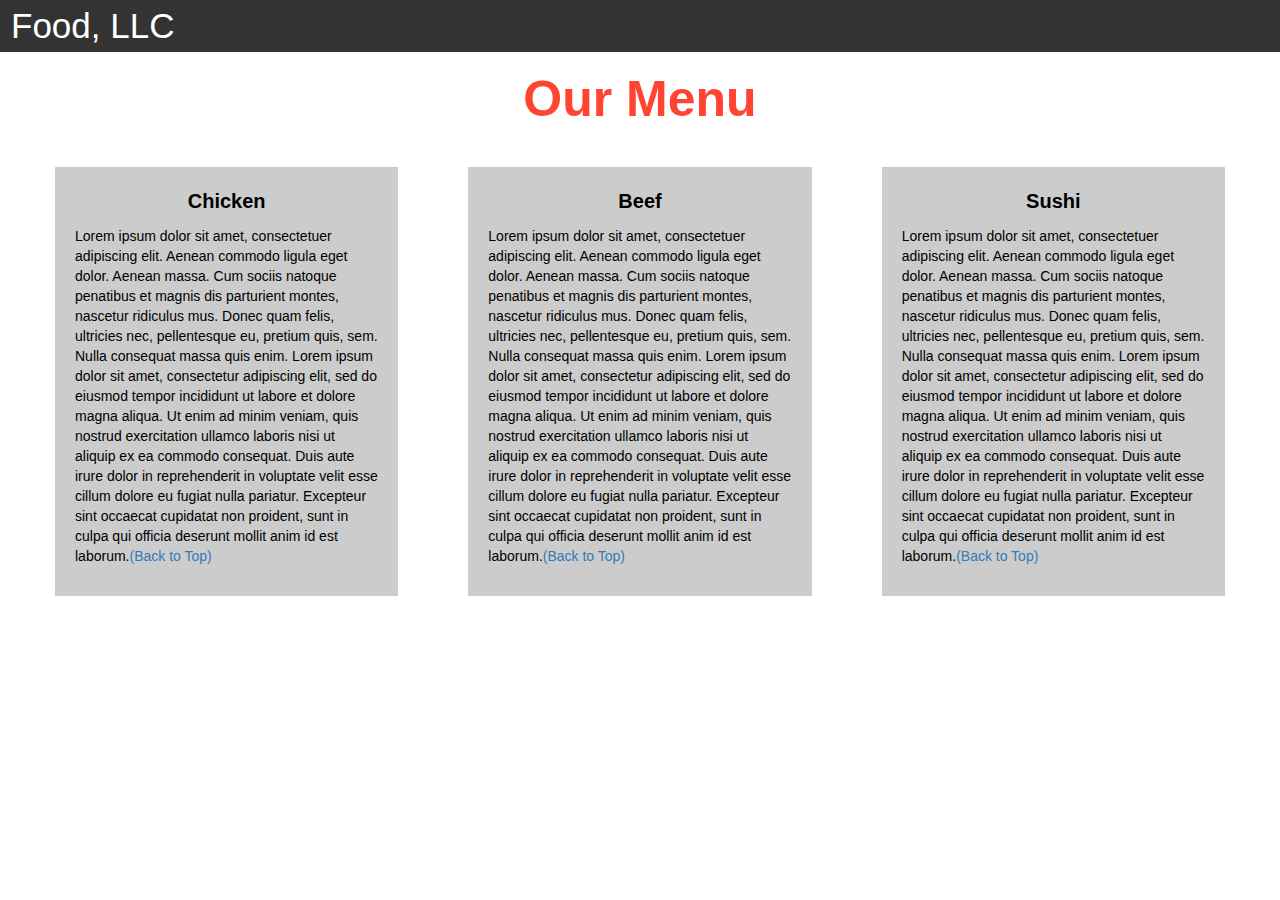
<file: module-3/index.html>
<!DOCTYPE html>
<html>
<head>

<title>Module 3</title>

  <meta name="viewport" content="width=device-width, initial-scale=1">
  <link rel="stylesheet" href="https://maxcdn.bootstrapcdn.com/bootstrap/3.3.7/css/bootstrap.min.css">
  <script src="https://ajax.googleapis.com/ajax/libs/jquery/3.3.1/jquery.min.js"></script>
  <script src="https://maxcdn.bootstrapcdn.com/bootstrap/3.3.7/js/bootstrap.min.js"></script>

</head>

<meta name="viewport" content="width=device-width, initial-scale=1">
<link rel="stylesheet" type="text/css" href="style.css">



<body>


<nav class="navbar" id="top">
  <div class="container-fluid">

    <div class="navbar-header">
      <button type="button" class="navbar-toggle" data-toggle="collapse" data-target="#myNavbar">
        <span class="icon-bar"></span>
        <span class="icon-bar"></span>
        <span class="icon-bar"></span> 
      </button>
      <a class="navbar-brand" href="#">Food, LLC</a>
    </div>

    <div class="collapse" id="myNavbar">
      <ul class="nav navbar-nav visible-xs">
        <li><a class="menu-item" href="#">Chicken</a></li>
        <li><a class="menu-item" href="#">Beef</a></li> 
        <li><a class="menu-item" href="#">Sushi</a></li> 
      </ul>
    </div>

  </div>
</nav>

<h1 class="main-title">Our Menu</h1>



<div class="row">

  <div class="col-lg-4 col-md-6 col-sm-12">
    <div class="content-box">
      <p class="item-name">Chicken</p>
      <p>Lorem ipsum dolor sit amet, consectetuer adipiscing elit. Aenean commodo ligula eget dolor. Aenean massa. Cum sociis natoque penatibus et magnis dis parturient montes, nascetur ridiculus mus. Donec quam felis, ultricies nec, pellentesque eu, pretium quis, sem. Nulla consequat massa quis enim. Lorem ipsum dolor sit amet, consectetur adipiscing elit, sed do eiusmod tempor incididunt ut labore et dolore magna aliqua. Ut enim ad minim veniam, quis nostrud exercitation ullamco laboris nisi ut aliquip ex ea commodo consequat. Duis aute irure dolor in reprehenderit in voluptate velit esse cillum dolore eu fugiat nulla pariatur. Excepteur sint occaecat cupidatat non proident, sunt in culpa qui officia deserunt mollit anim id est laborum.<a href="#top">(Back to Top)</a></p>
    </div>
  </div>

  <div class="col-lg-4 col-md-6 col-sm-12">
    <div class="content-box">
      <p class="item-name">Beef</p>
      <p>Lorem ipsum dolor sit amet, consectetuer adipiscing elit. Aenean commodo ligula eget dolor. Aenean massa. Cum sociis natoque penatibus et magnis dis parturient montes, nascetur ridiculus mus. Donec quam felis, ultricies nec, pellentesque eu, pretium quis, sem. Nulla consequat massa quis enim. Lorem ipsum dolor sit amet, consectetur adipiscing elit, sed do eiusmod tempor incididunt ut labore et dolore magna aliqua. Ut enim ad minim veniam, quis nostrud exercitation ullamco laboris nisi ut aliquip ex ea commodo consequat. Duis aute irure dolor in reprehenderit in voluptate velit esse cillum dolore eu fugiat nulla pariatur. Excepteur sint occaecat cupidatat non proident, sunt in culpa qui officia deserunt mollit anim id est laborum.<a href="#top">(Back to Top)</a></p>
    </div>
  </div>


  <div class="col-lg-4 col-md-12 col-sm-12">
    <div class="content-box">
      <p class="item-name">Sushi</p>
      <p>Lorem ipsum dolor sit amet, consectetuer adipiscing elit. Aenean commodo ligula eget dolor. Aenean massa. Cum sociis natoque penatibus et magnis dis parturient montes, nascetur ridiculus mus. Donec quam felis, ultricies nec, pellentesque eu, pretium quis, sem. Nulla consequat massa quis enim. Lorem ipsum dolor sit amet, consectetur adipiscing elit, sed do eiusmod tempor incididunt ut labore et dolore magna aliqua. Ut enim ad minim veniam, quis nostrud exercitation ullamco laboris nisi ut aliquip ex ea commodo consequat. Duis aute irure dolor in reprehenderit in voluptate velit esse cillum dolore eu fugiat nulla pariatur. Excepteur sint occaecat cupidatat non proident, sunt in culpa qui officia deserunt mollit anim id est laborum.<a href="#top">(Back to Top)</a></p>
    </div>
  </div>

</div>


</body>
</html>
</file>
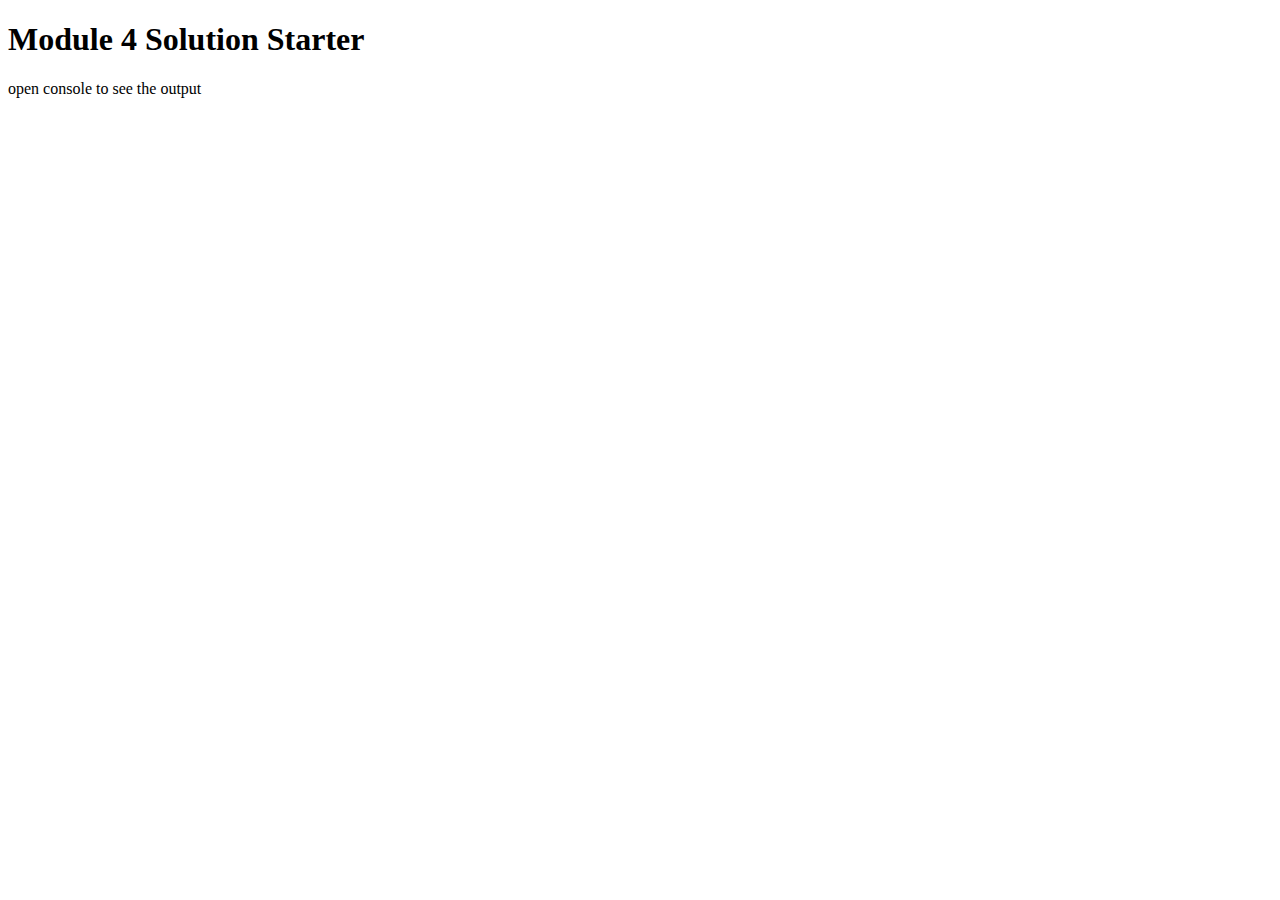
<file: module-4/index.html>
<!DOCTYPE html>
<html>
<head>
  <meta charset="utf-8">
  <title>Module 4 Solution Starter</title>
  <script src="script.js"></script>
</head>
<body>
  <h1>Module 4 Solution Starter</h1>
  <p>open console to see the output</p>
</body>
</html>
</file>
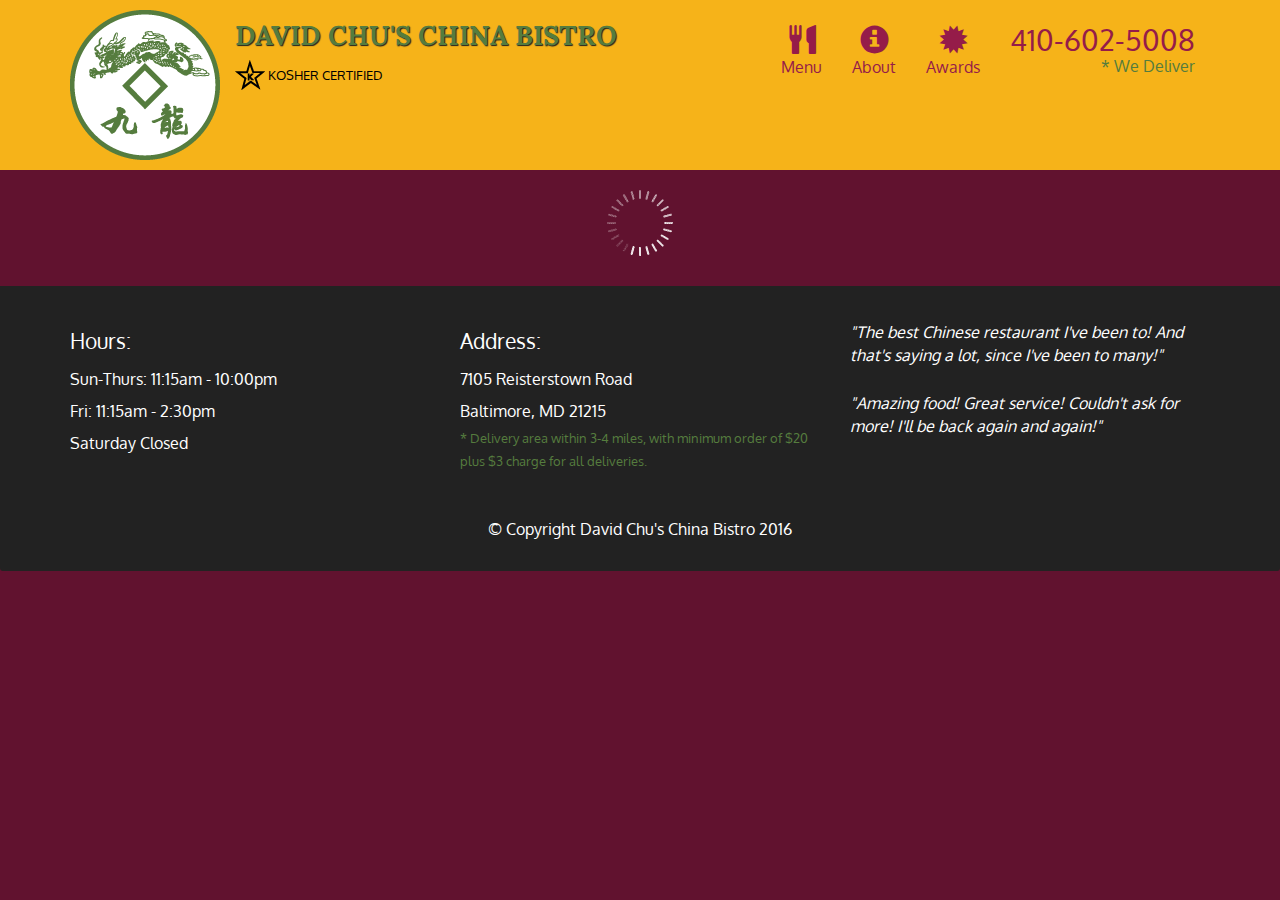
<file: module-5/index.html>
<!doctype html>
<html lang="en">
  <head>
    <meta charset="utf-8">
    <meta http-equiv="X-UA-Compatible" content="IE=edge">
    <meta name="viewport" content="width=device-width, initial-scale=1">
    <title>David Chu's China Bistro</title>
    <link rel="stylesheet" href="css/bootstrap.min.css">
    <link rel="stylesheet" href="css/styles.css">
    <link href='https://fonts.googleapis.com/css?family=Oxygen:400,300,700' rel='stylesheet' type='text/css'>
    <link href='https://fonts.googleapis.com/css?family=Lora' rel='stylesheet' type='text/css'>
  </head>
<body>
  <header>
    <nav id="header-nav" class="navbar navbar-default">
      <div class="container">
        <div class="navbar-header">
          <a href="index.html" class="pull-left visible-md visible-lg">
            <div id="logo-img" alt="Logo image"></div>
          </a>

          <div class="navbar-brand">
            <a href="index.html"><h1>David Chu's China Bistro</h1></a>
            <p>
              <img src="images/star-k-logo.png" alt="Kosher certification">
              <span>Kosher Certified</span>
            </p>
          </div>

          <button id="navbarToggle" type="button" class="navbar-toggle collapsed" data-toggle="collapse" data-target="#collapsable-nav" aria-expanded="false">
            <span class="sr-only">Toggle navigation</span>
            <span class="icon-bar"></span>
            <span class="icon-bar"></span>
            <span class="icon-bar"></span>
          </button>
        </div>
        
        <div id="collapsable-nav" class="collapse navbar-collapse">
           <ul id="nav-list" class="nav navbar-nav navbar-right">
            <li id="navHomeButton" class="visible-xs active">
              <a href="index.html">
                <span class="glyphicon glyphicon-home"></span> Home</a>
            </li>
            <li id="navMenuButton">
              <a href="#" onclick="$dc.loadMenuCategories();">
                <span class="glyphicon glyphicon-cutlery"></span><br class="hidden-xs"> Menu</a>
            </li>
            <li>
              <a href="#">
                <span class="glyphicon glyphicon-info-sign"></span><br class="hidden-xs"> About</a>
            </li>
            <li>
              <a href="#">
                <span class="glyphicon glyphicon-certificate"></span><br class="hidden-xs"> Awards</a>
            </li>
            <li id="phone" class="hidden-xs">
              <a href="tel:410-602-5008">
                <span>410-602-5008</span></a><div>* We Deliver</div>
            </li>
          </ul><!-- #nav-list -->
        </div><!-- .collapse .navbar-collapse -->
      </div><!-- .container -->
    </nav><!-- #header-nav -->
  </header>

  <div id="call-btn" class="visible-xs">
    <a class="btn" href="tel:410-602-5008">
    <span class="glyphicon glyphicon-earphone"></span>
    410-602-5008
    </a>
  </div>
  <div id="xs-deliver" class="text-center visible-xs">* We Deliver</div>

  <div id="main-content" class="container"></div>

  <footer class="panel-footer">
    <div class="container">
      <div class="row">
        <section id="hours" class="col-sm-4">
          <span>Hours:</span><br>
          Sun-Thurs: 11:15am - 10:00pm<br>
          Fri: 11:15am - 2:30pm<br>
          Saturday Closed
          <hr class="visible-xs">
        </section>
        <section id="address" class="col-sm-4">
          <span>Address:</span><br>
          7105 Reisterstown Road<br>
          Baltimore, MD 21215
          <p>* Delivery area within 3-4 miles, with minimum order of $20 plus $3 charge for all deliveries.</p>
          <hr class="visible-xs">
        </section>
        <section id="testimonials" class="col-sm-4">
          <p>"The best Chinese restaurant I've been to! And that's saying a lot, since I've been to many!"</p>
          <p>"Amazing food! Great service! Couldn't ask for more! I'll be back again and again!"</p>
        </section>
      </div>
      <div class="text-center">&copy; Copyright David Chu's China Bistro 2016</div>
    </div>
  </footer>

  <!-- jQuery (Bootstrap JS plugins depend on it) -->
  <script src="js/jquery-2.1.4.min.js"></script>
  <script src="js/bootstrap.min.js"></script>
  <script src="js/ajax-utils.js"></script>
  <script src="js/script.js"></script>
</body>
</html>
</file>
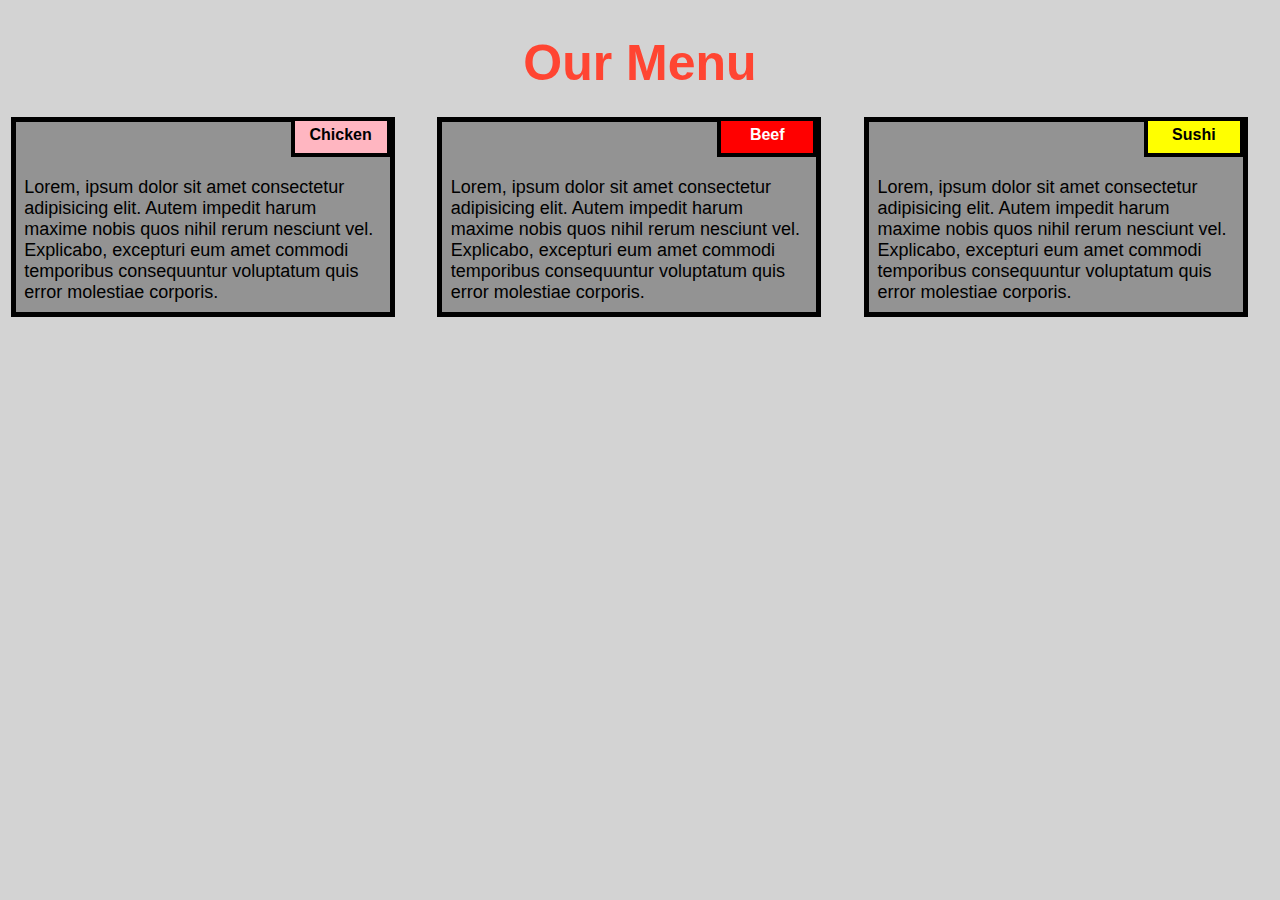
<file: Assignments/module-2/index.html>
<!DOCTYPE html>
<html lang="en">
<head>
  <meta charset="UTF-8">
  <meta http-equiv="X-UA-Compatible" content="IE=edge">
  <meta name="viewport" content="width=device-width, initial-scale=1.0">
  <link rel="stylesheet" type="text/css" href="style.css">
  <title>Responsive Layout</title>
  <style>
   
  </style>
</head>
<body>
  <h1>Our Menu</h1>
  <div class="col-lg-4 col-md-6 col-sm-12">
    <div class="box">
      <p class="first name1">Chicken</p>
      <p class="second">Lorem, ipsum dolor sit amet consectetur adipisicing elit. Autem impedit harum maxime nobis quos nihil rerum nesciunt vel. Explicabo, excepturi eum amet commodi temporibus consequuntur voluptatum quis error molestiae corporis.</p>
    </div>
  </div>
  
  <div class="col-lg-4 col-md-6 col-sm-12">
    <div class="box">
      <p class="first name2">Beef</p>
      <p class="second">Lorem, ipsum dolor sit amet consectetur adipisicing elit. Autem impedit harum maxime nobis quos nihil rerum nesciunt vel. Explicabo, excepturi eum amet commodi temporibus consequuntur voluptatum quis error molestiae corporis.</p>
    </div>
  </div>

  <div class="col-lg-4 col-md-6 col-sm-12">
    <div class="box">
      <p class="first name3">Sushi</p>
      <p class="second">Lorem, ipsum dolor sit amet consectetur adipisicing elit. Autem impedit harum maxime nobis quos nihil rerum nesciunt vel. Explicabo, excepturi eum amet commodi temporibus consequuntur voluptatum quis error molestiae corporis.</p>
    </div>
  </div>
</body>
</html>
</file>
<file: module-3/style.css>
.container-fluid{
	margin: 0;
	padding: 0;
}

.navbar{
	border-radius: 0px;
	background-color: rgba(0,0,0,0.8);
}

.navbar-brand{
  font-size: 35px;
  color: white;
  padding-left: 25px;
}

.navbar-brand:hover{
	color: white;
}

.nav{
	margin: 0;
	padding: 0;
}

.navbar-nav{
  font-size: 25px;
  text-align: center;
  margin: 0;
  padding: 0;
}

.navbar-toggle{
	border: 2px solid white;
	margin-right: 25px;
}

.icon-bar{
	background-color: white;
}


.main-title{
  margin-bottom: 15px;
  text-align: center;
  color: #ff4532;
  font-size: 50px;
  font-family: "Comic Sans MS", cursive, sans-serif;
  font-weight: bold;
}

li{
	box-sizing: border-box;
	width: 100%;
}

.menu-item{
	padding: 0;
	margin: 0;
	width: 100%;
	background-color: white;
	border-bottom: 1px solid black;
	color: black;
	display: block;
}

.menu-item:hover{
	background-color: rgba(0,0,0,0.9);
	color: rgba(0,0,0,0.4);
}



.row{
	margin: 20px;
}

.content-box{
	margin: 20px;
	width: auto;
	height: auto;
	color: black;
	background-color: rgba(0,0,0,0.2);
	font-family: "Comic Sans MS", cursive, sans-serif;
	padding: 20px;
}

.item-name{
	text-align: center;
	font-size: 20px;
	font-weight: bold;
}
</file>
<file: module-5/css/styles.css>
body {
  font-size: 16px;
  color: #fff;
  background-color: #61122f;
  font-family: 'Oxygen', sans-serif;
}

/** HEADER **/
#header-nav {
  background-color: #f6b319;
  border-radius: 0;
  border: 0;
}

#logo-img {
  background: url('../images/restaurant-logo_large.png') no-repeat;
  width: 150px;
  height: 150px;
  margin: 10px 15px 10px 0;
}

.navbar-brand {
  padding-top: 25px;
}
.navbar-brand h1 { /* Restaurant name */
  font-family: 'Lora', serif;
  color: #557c3e;
  font-size: 1.5em;
  text-transform: uppercase;
  font-weight: bold;
  text-shadow: 1px 1px 1px #222;
  margin-top: 0;
  margin-bottom: 0;
  line-height: .75;
}
.navbar-brand a:hover, .navbar-brand a:focus {
  text-decoration: none;
}
.navbar-brand p { /* Kosher cert */
  color: #000;
  text-transform: uppercase;
  font-size: .7em;
  margin-top: 15px;
}
.navbar-brand p span { /* Star-K */
  vertical-align: middle;
}

#nav-list {
  margin-top: 10px;
}
#nav-list a {
  color: #951C49;
  text-align: center;
}
#nav-list a:hover {
  background: #E7E7E7;
}
#nav-list a span {
  font-size: 1.8em;
}

#phone {
  margin-top: 5px;
}
#phone a { /* Phone number */
  text-align: right;
  padding-bottom: 0;
}
#phone div { /* We Deliver */
  color: #557c3e;
  text-align: right;
  padding-right: 15px;
}

.navbar-header button.navbar-toggle, .navbar-header .icon-bar {
  border: 1px solid #61122f;
}
.navbar-header button.navbar-toggle {
  clear: both;
  margin-top: -30px;
}
/* END HEADER */

/* FOOTER */
.panel-footer {
  margin-top: 30px;
  padding-top: 35px;
  padding-bottom: 30px;
  background-color: #222;
  border-top: 0;
}
.panel-footer div.row {
  margin-bottom: 35px;
}
#hours, #address {
  line-height: 2;
}
#hours > span, #address > span {
  font-size: 1.3em;
}
#address p {
  color: #557c3e;
  font-size: .8em;
  line-height: 1.8;
}
#testimonials {
  font-style: italic;
}
#testimonials p:nth-child(2) {
  margin-top: 25px;
}
/* END FOOTER */



/* HOME PAGE */
.container .jumbotron {
  box-shadow: 0 0 50px #3F0C1F;
  border: 2px solid #3F0C1F;
}

#menu-tile, #specials-tile, #map-tile {
  height: 250px;
  width: 100%;
  margin-bottom: 15px;
  position: relative;
  border: 2px solid #3F0C1F;
  overflow: hidden;
}
#menu-tile:hover, #specials-tile:hover, #map-tile:hover {
  box-shadow: 0 1px 5px 1px #cccccc;
}
#menu-tile {
  background: url('../images/menu-tile.jpg') no-repeat;
  background-position: center;
}
#specials-tile {
  background: url('../images/specials-tile.jpg') no-repeat;
  background-position: center;
}
#menu-tile span, #specials-tile span, #map-tile span {
  position: absolute;
  bottom: 0;
  right: 0;
  width: 100%;
  text-align: center;
  font-size: 1.6em;
  text-transform: uppercase;
  background-color: #000;
  color: #fff;
  opacity: .8;
}
/* END HOME PAGE */

/* MENU CATEGORIES PAGE */
.category-tile { 
  position: relative;
  border: 2px solid #3F0C1F;
  overflow: hidden;
  width: 200px;
  height: 200px;
  margin: 0 auto 15px;
}
.category-tile span {
  position: absolute;
  bottom: 0;
  right: 0;
  width: 100%;
  text-align: center;
  font-size: 1.2em;
  text-transform: uppercase;
  background-color: #000;
  color: #fff;
  opacity: .8;
}
.category-tile:hover {
  box-shadow: 0 1px 5px 1px #cccccc;
}

#menu-categories-title + div {
  margin-bottom: 50px;
}
/* END MENU CATEGORIES PAGE */

/* SINGLE CATEGORY PAGE */
.menu-item-tile {
  margin-bottom: 25px;
}
.menu-item-tile hr {
  width: 80%;
}
.menu-item-tile .menu-item-price {
  font-size: 1.1em;
  text-align: right;
  margin-top: -15px;
  margin-right: -15px;
}
.menu-item-tile .menu-item-price span {
  font-size: .6em;
}
.menu-item-photo {
  position: relative;
  border: 2px solid #3F0C1F; 
  overflow: hidden;
  padding: 0;
  margin-right: -15px;
  margin-left: auto;
  margin-bottom: 20px;
  max-width: 250px;
}
.menu-item-photo div {
  position: absolute;
  bottom: 0;
  right: 0;
  width: 80px;
  background-color: #557c3e;
  text-align: center;
}
.menu-item-description {
  padding-right: 30px;
}
h3.menu-item-title {
  margin: 0 0 10px;
}
.menu-item-details {
  font-size: .9em;
  font-style: italic;
}
/* END SINGLE CATEGORY PAGE */


/********** Large devices only **********/
@media (min-width: 1200px) {
  .container .jumbotron {
    background: url('../images/jumbotron_1200.jpg') no-repeat;
    height: 675px;
  }
}

/********** Medium devices only **********/
@media (min-width: 992px) and (max-width: 1199px) {
  /* Header */
  #logo-img {
    background: url('../images/restaurant-logo_medium.png') no-repeat;
    width: 100px;
    height: 100px;
    margin: 5px 5px 5px 0;
  }
  /* End Header */

  /* Home Page */
  .container .jumbotron {
    background: url('../images/jumbotron_992.jpg') no-repeat;
    height: 558px;
  }
  /* End Home Page */
}

/********** Small devices only **********/
@media (min-width: 768px) and (max-width: 991px) {
  /* Home Page */
  .container .jumbotron {
    background: url('../images/jumbotron_768.jpg') no-repeat;
    height: 432px;
  }
  /* End Home Page */
}

/********** Extra small devices only **********/
@media (max-width: 767px) {
  /* Header */
  .navbar-brand {
    padding-top: 10px;
    height: 80px;
  }
  .navbar-brand h1 { /* Restaurant name */
    padding-top: 10px;
    font-size: 5vw; /* 1vw = 1% of viewport width */
  }
  .navbar-brand p { /* Kosher cert */
    font-size: .6em;
    margin-top: 12px;
  }
  .navbar-brand p img { /* Star-K */
    height: 20px;
  }

  #collapsable-nav a { /* Collapsed nav menu text */
    font-size: 1.2em;
  }
  #collapsable-nav a span { /* Collapsed nav menu glyph */
    font-size: 1em;
    margin-right: 5px;
  }

  #call-btn > a {
    font-size: 1.5em;
    display: block;
    margin: 0 20px;
    padding: 10px;
    border: 2px solid #fff;
    background-color: #f6b319;
    color: #951c49;
  }
  #xs-deliver {
    margin-top: 5px;
    font-size: .7em;
    letter-spacing: .1em;
    text-transform: uppercase;
  }
  /* End Header */

  /* Footer */
  .panel-footer section {
    margin-bottom: 30px;
    text-align: center;
  }
  .panel-footer section:nth-child(3) {
    margin-bottom: 0; /* margin already exists on the whole row */
  }
  .panel-footer section hr {
    width: 50%;
  }
  /* End Footer */

  /* Home Page */
  .container .jumbotron {
    margin-top: 30px;
    padding: 0;
  }
  #menu-tile, #specials-tile {
    width: 360px;
    margin: 0 auto 15px;
  }

  .menu-item-photo {
    margin-right: auto;
  }
  .menu-item-tile .menu-item-price {
    text-align: center;
  }
  .menu-item-description {
    text-align: center;;
  }
}


/********** Super extra small devices Only :-) (e.g., iPhone 4) **********/
@media (max-width: 479px) {
  /* Header */
  .navbar-brand h1 { /* Restaurant name */
    padding-top: 5px;
    font-size: 6vw;
  }
  /* End Header */
  
  /* Home page */
  #menu-tile, #specials-tile {
    width: 280px;
    margin: 0 auto 15px;
  }

  .col-xxs-12 {
    position: relative;
    min-height: 1px;
    padding-right: 15px;
    padding-left: 15px;
    float: left;
    width: 100%;
  }
}
</file>
<file: Assignments/module-2/style.css>
* {
    box-sizing: border-box;
  }
  
  body{
      margin: 0;
      padding: 0;
    font-family: "Comic Sans MS", cursive, sans-serif;
    background-color: lightgray;
  }
  
  .row{
    margin-top: 5%;
    margin-bottom: 5%;
  }
  
  h1 {
    margin-bottom: 15px;
    text-align: center;
    color: #ff4532;
    font-size: 50px;
  }
  
  
  .box{
    width: 100%;
    overflow: none;
  }
  
  
  .first{
    overflow: none;
    text-align: center;
    border: 4px solid black;
    width: 100px;
    height: 40px;
    padding: 5px;
    float: right;
    margin-right: 36px;
    margin-top: 0px;
    font-weight: bold;
    position: relative;
  }
  
  .second{
    border: 5px solid black;
    width: 90%;
    height: auto;
    margin: 2.5%;
    color: black;
    font-size: 18px;
    padding: 2%;
    padding-top: 55px;
    background-color: rgba(0,0,0,0.3);
  }
  
  .name1{
    background-color: #FFB6C1;
  }
  
  .name2{
    color: white;
    background-color: #FF0000;
  }
  .name3{
    background-color: #FFFF00;
  }
  
  
  /********** Large devices only **********/
  @media (min-width: 992px) {
    .col-lg-4 {
        float: left;
      width: 33.33%;
    }
  }
  /********** Medium devices only **********/
  @media (min-width: 768px) and (max-width: 991px) {
    .col-md-6,.col-md-12 {
      float: left;
    }
    .col-md-6 {
      width: 50%;
    }
    .col-md-12 {
      margin-left: -10px;
      width: 100%;
    }
    .name3{
      margin-right: 65px;
      width: 100px;
    }
  }
  
  @media (min-width: 0px) and (max-width: 767px) {
    .col-sm-12 {
        float: left;
      width: 100%;
    }
    .content-name{
      margin-right: 30px;
    }
  }
</file>
